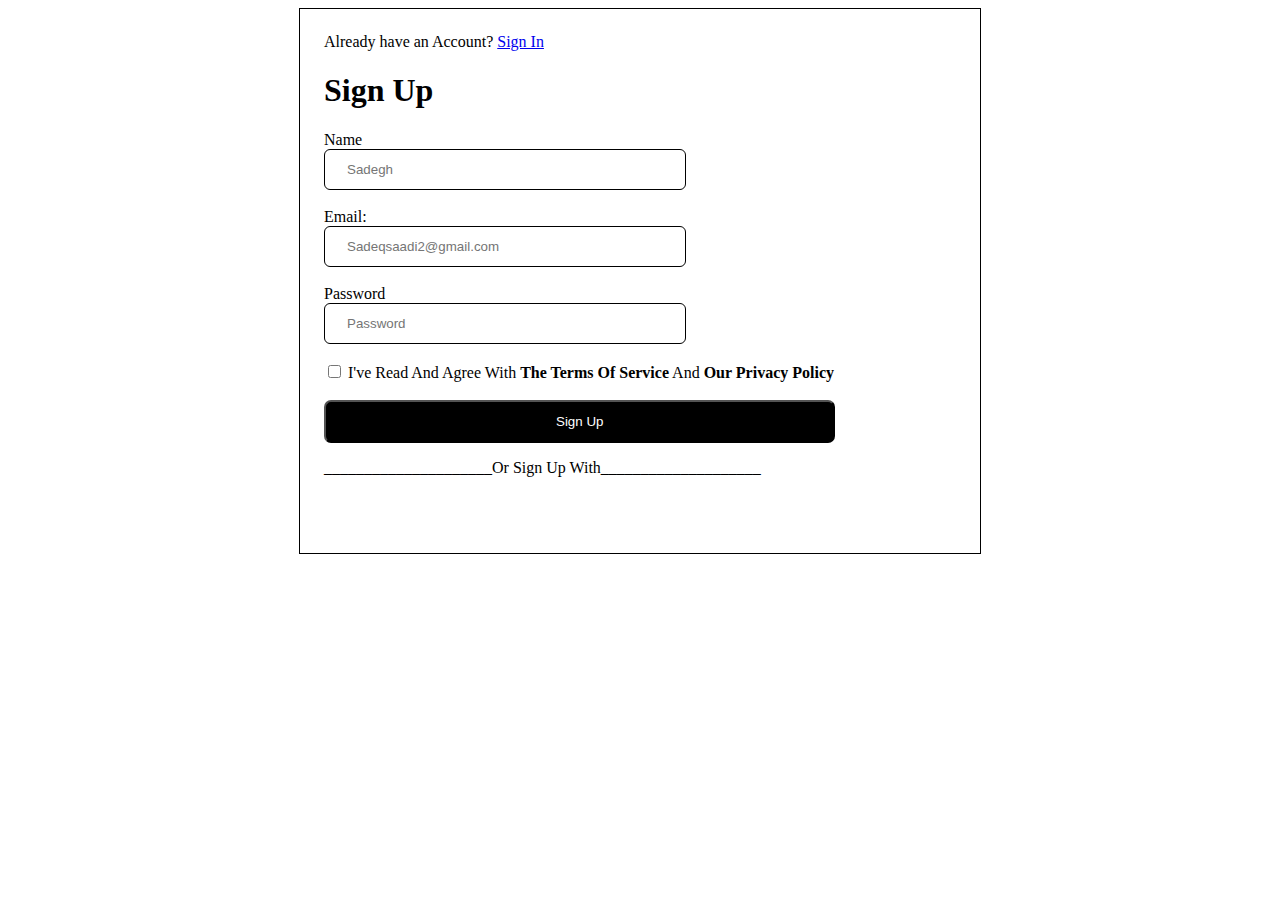
<file: index.html>
<!DOCTYPE html>
<html lang="en">
<head>
    <meta charset="UTF-8">
    <meta name="viewport" content="width=device-width, initial-scale=1.0">
    <title>Form</title>

    <link rel="stylesheet" href="index.css">
    <link rel="stylesheet" href="https://cdnjs.cloudflare.com/ajax/libs/font-awesome/6.5.1/css/all.min.css" integrity="sha512-DTOQO9RWCH3ppGqcWaEA1BIZOC6xxalwEsw9c2QQeAIftl+Vegovlnee1c9QX4TctnWMn13TZye+giMm8e2LwA==" crossorigin="anonymous" referrerpolicy="no-referrer" />

</head>
<body>
    <form id="form">
    Already have an Account? <a href="signin.html">Sign In</a>
    <h1>Sign Up</h1>
    <label for="Name">Name</label>
    <br>
    <input type="text" placeholder="Sadegh" name="name" class="input" required/>
    <br>
    <br>
    <label for="email">Email:</label>
    <br>
    <input type="email" placeholder="Sadeqsaadi2@gmail.com" name="Email" class="input" required/>
    <br>
    <br>
    <label for="password">Password</label>
    <br>
    <input type="password" placeholder="Password" name="Password" class="input" required/>
    <br>
    <br>
    <input type="checkbox"/>
    <label>I've Read And Agree With <b>The Terms Of Service</b> And <b>Our Privacy Policy</b></label>
    <br>
    <br>
    <button type="Sign Up">Sign Up</button>
    <p>_____________________Or Sign Up With____________________</p>

    <div class="icon">
        <i class="fa-brands fa-google"></i>&nbsp;&nbsp;&nbsp;&nbsp;
        <i class="fa-brands fa-facebook"></i>
    </div>
    <br>


    </form>
</body>
</html>
</file>
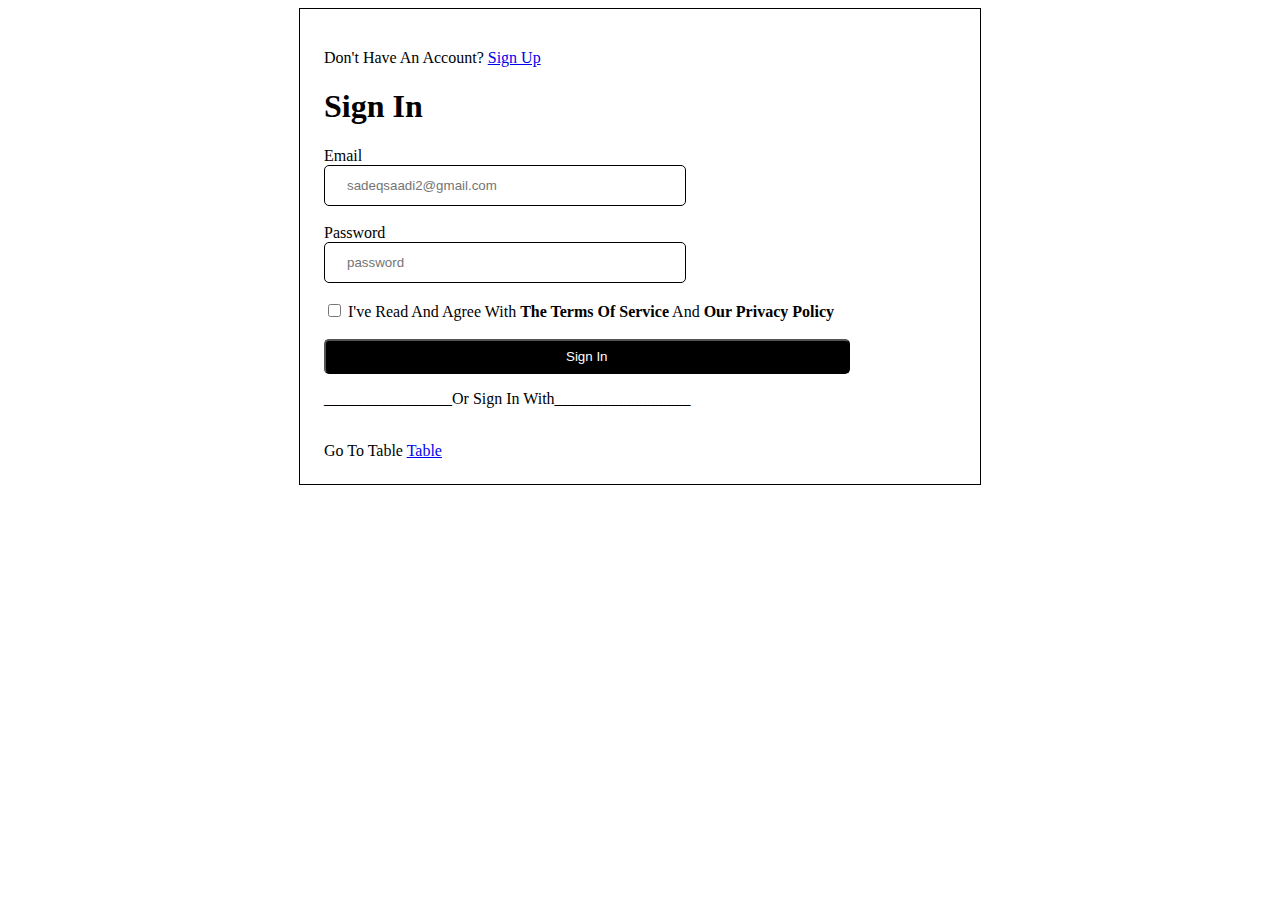
<file: signin.html>
<!DOCTYPE html>
<html lang="en">
<head>
    <meta charset="UTF-8">
    <meta name="viewport" content="width=device-width, initial-scale=1.0">
    <title>Document</title>
    <link rel="stylesheet" href="signin.css">
    <link rel="stylesheet" href="https://cdnjs.cloudflare.com/ajax/libs/font-awesome/6.5.1/css/all.min.css" integrity="sha512-DTOQO9RWCH3ppGqcWaEA1BIZOC6xxalwEsw9c2QQeAIftl+Vegovlnee1c9QX4TctnWMn13TZye+giMm8e2LwA==" crossorigin="anonymous" referrerpolicy="no-referrer" />
</head>
<body>
    <form id="form">
       <p>Don't Have An Account? <a href="index.html">Sign Up</a></p> 
        <h1>Sign In</h1>
        <label for="Email">Email</label>
        <br>
        <input type="email" placeholder="sadeqsaadi2@gmail.com" name="email" class="input" required/>
        <br>
        <br>
        <label for="password">Password</label>
        <br>
        <input type="password" placeholder="password" name="password" class="input" required/>
        <br>
        <br>
        <input type="checkbox"/>
        <label>I've Read And Agree With <b>The Terms Of Service</b> And <b>Our Privacy Policy</b></label>
        <br>
        <br>
        <button type="sign in">Sign In</button>
        <p>________________Or Sign In With_________________</p>

        <div class="icon">
            <i class="fa-brands fa-google"></i>&nbsp;&nbsp;&nbsp;&nbsp;&nbsp;&nbsp;&nbsp;&nbsp;
            <i class="fa-brands fa-facebook"></i>
        </div>

        Go To Table <a href="tables.html">Table</a>
 </form>
</body>
</html>
</file>
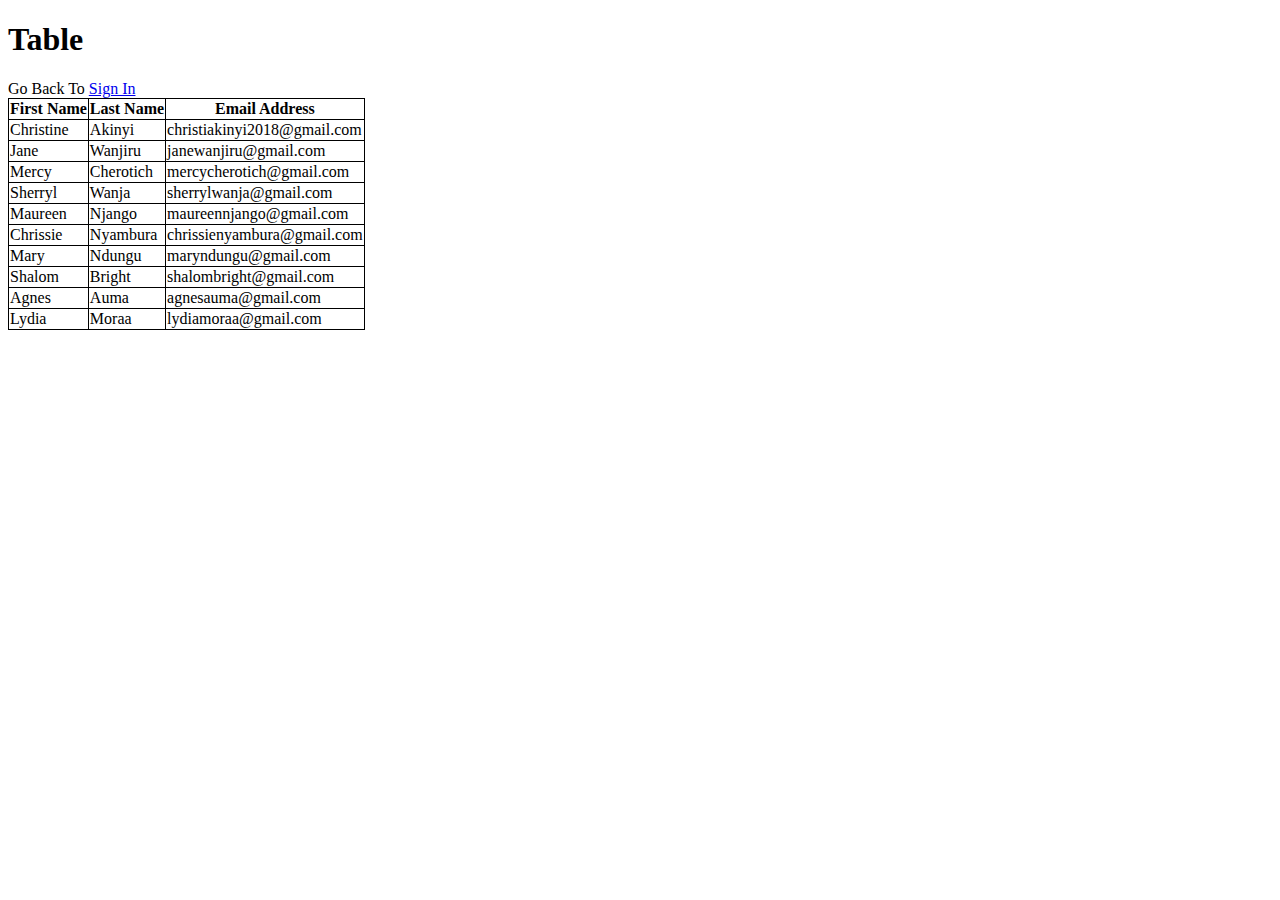
<file: tables.html>
<!DOCTYPE html>
<html lang="en">
<head>
    <meta charset="UTF-8">
    <meta name="viewport" content="width=device-width, initial-scale=1.0">
    <title></title>
    <link rel="stylesheet" href="tables.css">
</head>
<body>
    <table id="table">
    <h1>Table</h1>
    Go Back To <a href="signin.html">Sign In</a>
    <br>
    <tr>

        <th>First Name</th>
        <th>Last Name</th>
        <th>Email Address</th>

    </tr>

    <tr>
        <td>Christine</td>
        <td>Akinyi</td>
        <td>christiakinyi2018@gmail.com</td>
    </tr>

    <tr>
        <td>Jane</td>
        <td>Wanjiru</td>
        <td>janewanjiru@gmail.com</td>
    </tr>

    <tr>
        <td>Mercy</td>
        <td>Cherotich</td>
        <td>mercycherotich@gmail.com</td>
    </tr>

    <tr>
        <td>Sherryl</td>
        <td>Wanja</td>
        <td>sherrylwanja@gmail.com</td>
    </tr>

    <tr>
        <td>Maureen</td>
        <td>Njango</td>
        <td>maureennjango@gmail.com</td>
    </tr>

    <tr>
        <td>Chrissie</td>
        <td>Nyambura</td>
        <td>chrissienyambura@gmail.com</td>
    </tr>

    <tr>
        <td>Mary</td>
        <td>Ndungu</td>
        <td>maryndungu@gmail.com</td>
    </tr>

    <tr>
        <td>Shalom</td>
        <td>Bright</td>
        <td>shalombright@gmail.com</td>
    </tr>

    <tr>
        <td>Agnes</td>
        <td>Auma</td>
        <td>agnesauma@gmail.com</td>
    </tr>

    <tr>
        <td>Lydia</td>
        <td>Moraa</td>
        <td>lydiamoraa@gmail.com</td>
    </tr>

    </table>
</body>
</html>
</file>
<file: index.css>
#form{
    width: 50%;
    padding: 24px;
    margin: 0 auto;
    border: solid 1px;
}

.input{
    padding: 12px 22px;
    width: 50%;
    border-radius: 6px;
    border: solid 1px;
}

button{
    padding: 12px 230px;
    border-radius: 7px;
    color: white;
    background-color: black;
} 

.icon{
   margin-left: 40%;
}
</file>
<file: signin.css>
#form{
    width: 50%;
    padding: 24px;
    margin: 0 auto;
    border: solid 1px;
}
.input{
    padding: 12px 22px;
    width: 50%;
    border-radius: 5px;
    border: solid 1px;
}

button{
    padding: 8px 240px;
    border-radius: 5px;
    color: white;
    background-color: black;
} 

.icon{
   margin-left: 40%;
}
</file>
<file: tables.css>
#table{
    border-collapse: collapse;
    }

th, tr, td{
    border: solid 1px black;
}
</file>
